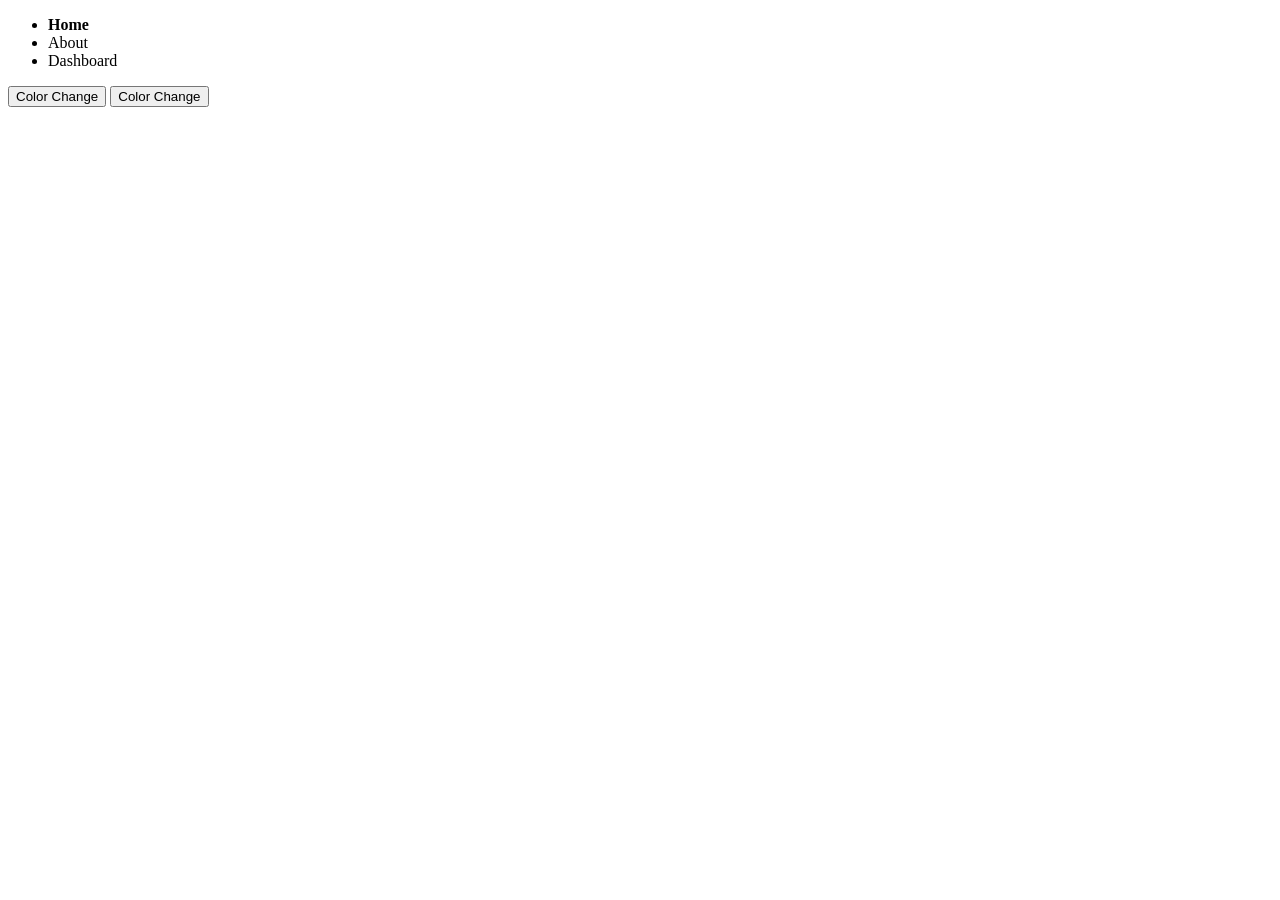
<file: 9_dom/index.html>
<!DOCTYPE html>
<html lang="en">
  <head>
    <meta charset="UTF-8" />
    <meta http-equiv="X-UA-Compatible" content="IE=edge" />
    <meta name="viewport" content="width=device-width, initial-scale=1.0" />
    <title>DOM</title>
    <style>
      .active {
        font-weight: 600;
      }
    </style>
  </head>
  <body>
    <!-- This is also a node -->
    <header data-new="coding" id="nav">
      <nav class="common">
        <ul>
          <li class="active demo">Home</li>
          <li>About</li>
          <li>Dashboard</li>
        </ul>
      </nav>
    </header>
    <main class="common">
      <button id="changeBtn" onclick="alertMe(this)">Color Change</button>
      <button id="changeBtn">Color Change</button>
      <!-- <h1 name="sample">This is text</h1>
      <h1 name="sample">This is text</h1> -->
    </main>
    <!-- <footer class="common">This footer text</footer> -->
    <script>
      // how to access nodes in dom
      // console.log(document.body.parentNode);
      // console.log(document.body.childNodes);
      // console.log(document.body.childNodes[3].childNodes[1].childNodes[1]);

      // how to access element nodes
      // console.log(document.body.children[1].previousElementSibling);

      // how to access element using id and class and tag names

      // console.log(document.getElementById("nav"));
      // console.log(document.getElementsByClassName("common"));
      // console.log(document.getElementsByName("sample")[0]);
      // console.log(document.getElementsByTagName("footer"));

      // query Selector

      // console.log(document.querySelector("#nav"));
      // console.log(document.querySelector(".common"));
      // console.log(document.querySelector("footer"));

      // const commonElements = document.querySelectorAll(".common");

      // for (let common of commonElements) {
      //   console.log(common);
      // }

      // const convertedCommonElements = Array.from(commonElements);

      // const commonElements = document.querySelectorAll("ul > li:last-child");
      // console.log(commonElements[0].innerHTML);

      // const attributeValue = document
      //   .getElementById("nav")
      //   .getAttribute("style");
      // document.getElementById("nav").setAttribute("data-random", 5);
      // document.getElementById("nav").removeAttribute("data-random");

      // console.log(document.getElementById("nav").dataset.new);
      // const newFooterText = "This is new text";
      // const heading = document.createElement("h1");
      // const text = document.createTextNode("I am base");
      // const text1 = document.createTextNode("HI,Guys");
      // heading.append(text);
      // heading.prepend(text1);
      // const footer = document.getElementsByTagName("footer")[0];
      // footer.append(heading);
      // footer.before(heading);

      // footer.after(heading);

      // footer.replaceWith(newFooterText);

      // document.getElementsByTagName("nav")[0].remove();

      // console.log(heading);

      // const listItems = document.getElementsByTagName("li");

      // console.log(listItems[0].classList.remove("active"));
      // listItems[0].classList.add("active");
      // listItems[0].classList.toggle("active");

      // console.log(listItems);

      // const manyHtmlCode = `<nav class="common">
      //   <ul>
      //     <li class="active demo">Home</li>
      //     <li>About</li>
      //     <li>Dashboard</li>
      //   </ul>
      // </nav>`;
      // document.querySelector("footer").innerHTML = manyHtmlCode;
      // document.querySelector("footer").innerText = manyHtmlCode;
      // document.querySelector("footer").outerHTML = manyHtmlCode;

      function alertMe(e) {
        console.log(e.getAttribute("id"));

        alert("You are doing wrong!");
      }

      // const changeBtnEl = document.getElementById("changeBtn");

      // function random(number) {
      //   return Math.floor(Math.random() * (number + 1));
      // }

      // function forChangeingColor(event) {
      //   const rndCol = `rgb(${random(255)}, ${random(255)}, ${random(255)})`;
      //   document.body.style.backgroundColor = rndCol;
      // }

      // changeBtnEl.addEventListener("click", forChangeingColor);
      // changeBtnEl.removeEventListener("click", forChangeingColor);

      // changeBtnEl.addEventListener("click", function forChangeingColor(event) {
      //   const rndCol = `rgb(${random(255)}, ${random(255)}, ${random(255)})`;
      //   document.body.style.backgroundColor = rndCol;
      // });
      // changeBtnEl.removeEventListener(
      //   "click",
      //   function forChangeingColor(event) {
      //     const rndCol = `rgb(${random(255)}, ${random(255)}, ${random(255)})`;
      //     document.body.style.backgroundColor = rndCol;
      //   }
      // );
    </script>
  </body>
</html>
</file>
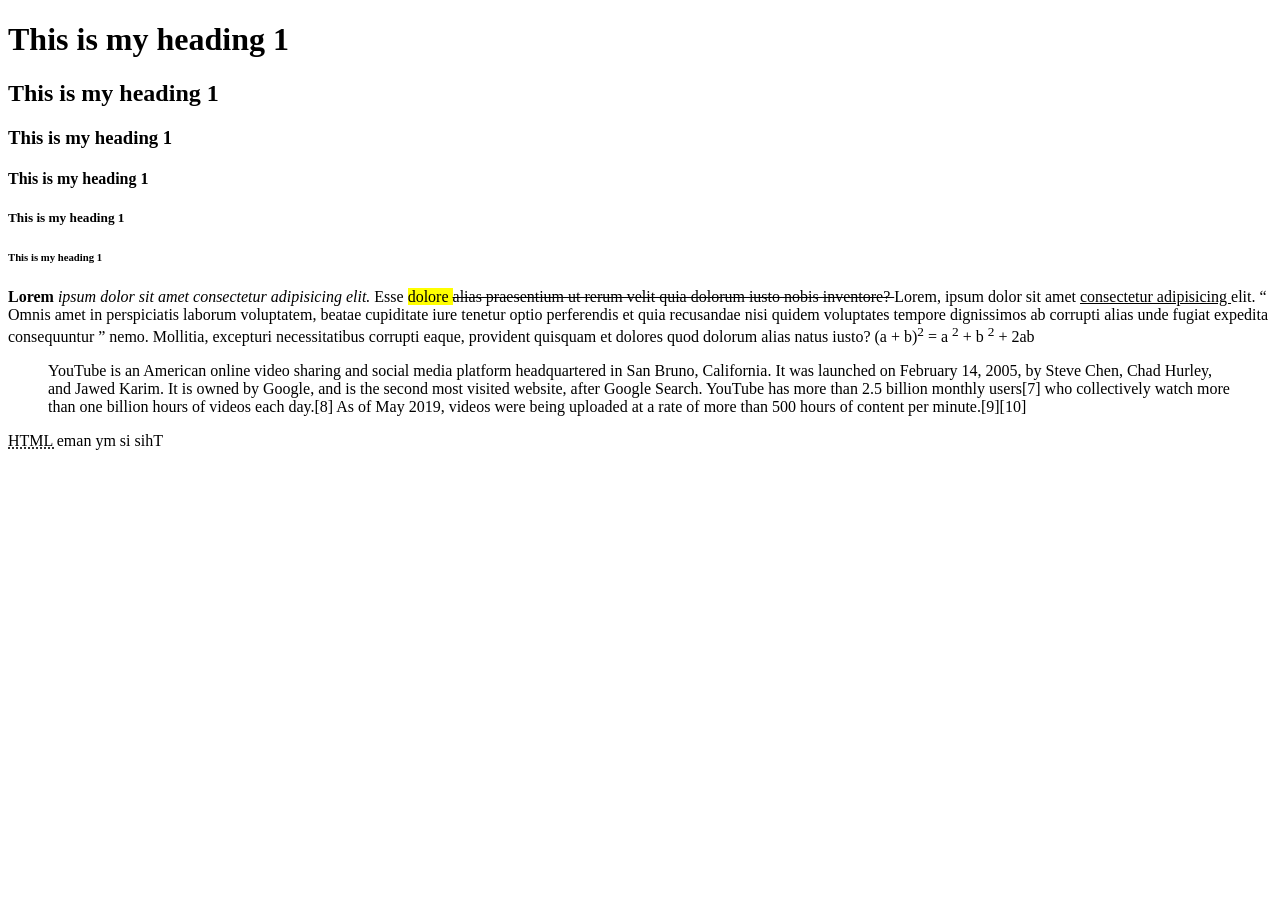
<file: class2/index.html>
<!DOCTYPE html>
<html lang="en">
  <head>
    <meta charset="UTF-8" />
    <meta http-equiv="X-UA-Compatible" content="IE=edge" />
    <meta name="viewport" content="width=device-width, initial-scale=1.0" />
    <title>Chapter 3</title>
  </head>
  <body>
    <h1>This is my heading 1</h1>
    <h2>This is my heading 1</h2>
    <h3>This is my heading 1</h3>
    <h4>This is my heading 1</h4>
    <h5>This is my heading 1</h5>
    <h6>This is my heading 1</h6>

    <p>
      <strong> Lorem </strong>
      <i> ipsum dolor sit amet consectetur adipisicing elit. </i> Esse
      <mark> dolore </mark>
      <del>
        alias praesentium ut rerum velit quia dolorum iusto nobis inventore?
      </del>

      Lorem, ipsum dolor sit amet <ins> consectetur adipisicing </ins> elit.
      <q>
        Omnis amet in perspiciatis laborum voluptatem, beatae cupiditate iure
        tenetur optio perferendis et quia recusandae nisi quidem voluptates
        tempore dignissimos ab corrupti alias unde fugiat expedita consequuntur
      </q>
      nemo. Mollitia, excepturi necessitatibus corrupti eaque, provident
      quisquam et dolores quod dolorum alias natus iusto? (a + b)<sup>2</sup> =
      a <sup>2</sup> + b <sup>2</sup> + 2ab
    </p>

    <blockquote cite="https://en.wikipedia.org/wiki/YouTube">
      YouTube is an American online video sharing and social media platform
      headquartered in San Bruno, California. It was launched on February 14,
      2005, by Steve Chen, Chad Hurley, and Jawed Karim. It is owned by Google,
      and is the second most visited website, after Google Search. YouTube has
      more than 2.5 billion monthly users[7] who collectively watch more than
      one billion hours of videos each day.[8] As of May 2019, videos were being
      uploaded at a rate of more than 500 hours of content per minute.[9][10]
    </blockquote>
    <abbr title="Hyper Text Markup Language"> HTML </abbr>
    <bdo dir="rtl"> This is my name </bdo>
  </body>
</html>
</file>
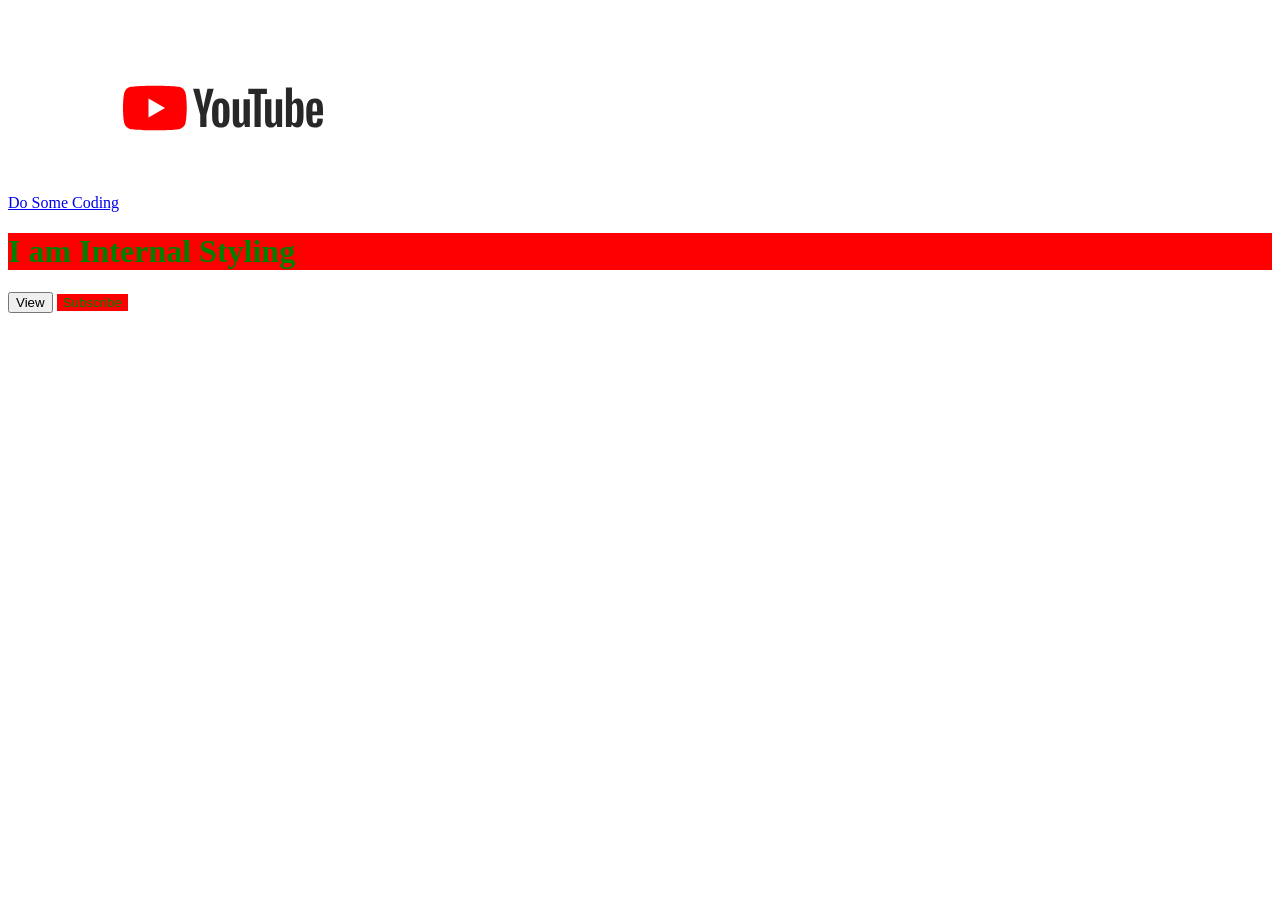
<file: class3/index.html>
<!DOCTYPE html>
<html lang="en">
  <head>
    <meta charset="UTF-8" />
    <meta http-equiv="X-UA-Compatible" content="IE=edge" />
    <meta name="viewport" content="width=\, initial-scale=1.0" />
    <title>Chapter 4</title>
    <link rel="stylesheet" href="styles/style.css" />

    <!-- <style>
      h1 {
        color: green;
        background: red;
      }
    </style> -->
  </head>
  <body>
    <a href="https://dosomecoding.com">Do Some Coding</a>
    <img
      height="200px"
      width="200px"
      src="images/youtube_logo.svg"
      alt="Youtube Logo"
    />

    <!-- <h1 style="color: red">Please Style Me</h1> -->
    <h1>I am Internal Styling</h1>

    <button id="viewBtn" class="primary-btn">View</button>
    <button id="subBtn" class="primary-btn">Subscribe</button>
  </body>
</html>
</file>
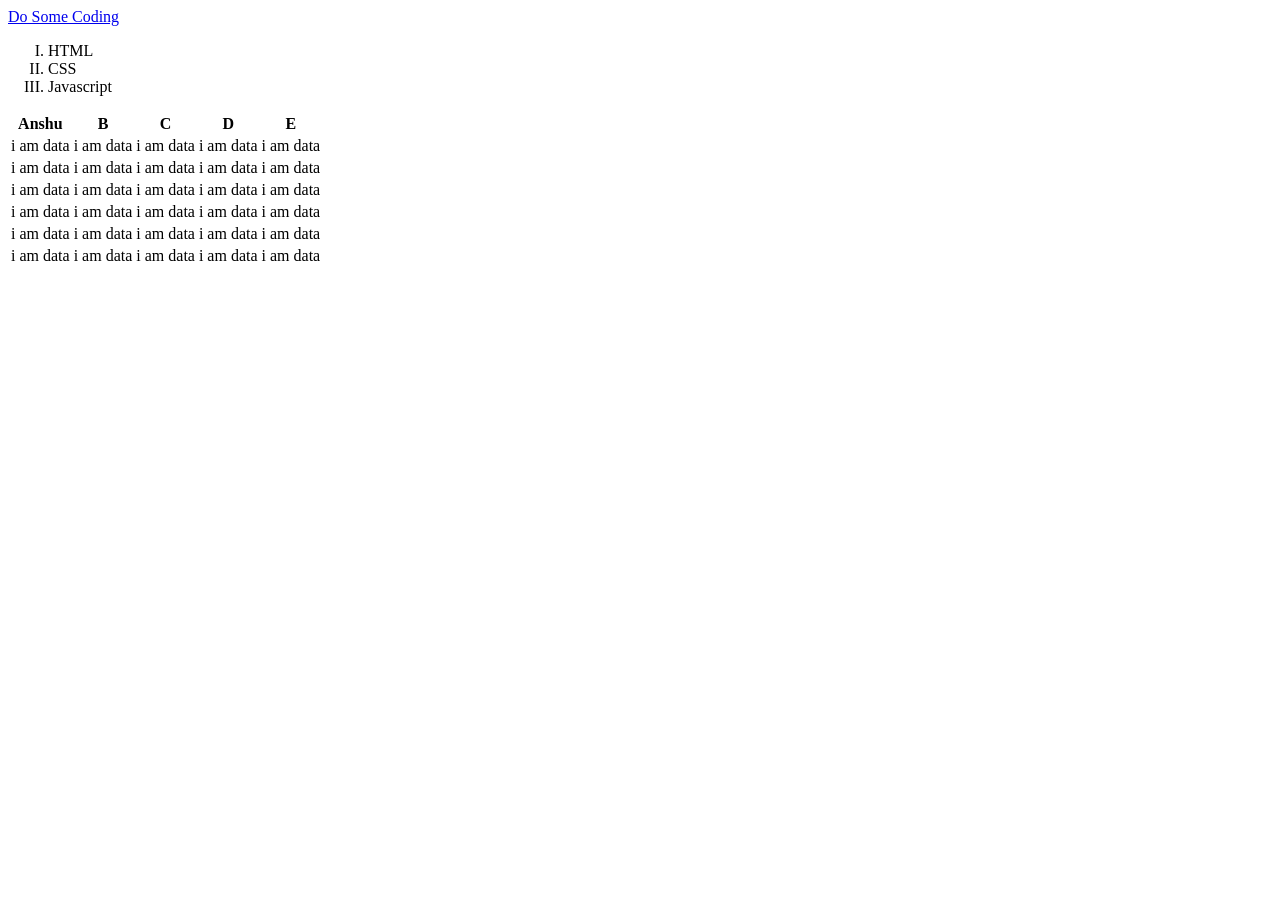
<file: class5/index.html>
<!DOCTYPE html>
<html lang="en">
  <head>
    <meta charset="UTF-8" />
    <meta http-equiv="X-UA-Compatible" content="IE=edge" />
    <meta name="viewport" content="width=device-width, initial-scale=1.0" />
    <title>Chapter 6</title>
  </head>
  <body>
    <a href="https://dosomecoding.com" target="_blank"> Do Some Coding</a>

    <ol type="I">
      <li>HTML</li>
      <li>CSS</li>
      <li>Javascript</li>
    </ol>

    <table>
      <thead>
        <tr>
          <th>Anshu</th>
          <th>B</th>
          <th>C</th>
          <th>D</th>
          <th>E</th>
        </tr>
      </thead>
      <tbody>
        <tr>
          <td>i am data</td>
          <td>i am data</td>
          <td>i am data</td>
          <td>i am data</td>
          <td>i am data</td>
        </tr>
        <tr>
          <td>i am data</td>
          <td>i am data</td>
          <td>i am data</td>
          <td>i am data</td>
          <td>i am data</td>
        </tr>
        <tr>
          <td>i am data</td>
          <td>i am data</td>
          <td>i am data</td>
          <td>i am data</td>
          <td>i am data</td>
        </tr>
        <tr>
          <td>i am data</td>
          <td>i am data</td>
          <td>i am data</td>
          <td>i am data</td>
          <td>i am data</td>
        </tr>
        <tr>
          <td>i am data</td>
          <td>i am data</td>
          <td>i am data</td>
          <td>i am data</td>
          <td>i am data</td>
        </tr>
        <tr>
          <td>i am data</td>
          <td>i am data</td>
          <td>i am data</td>
          <td>i am data</td>
          <td>i am data</td>
        </tr>
      </tbody>
    </table>
  </body>
</html>
</file>
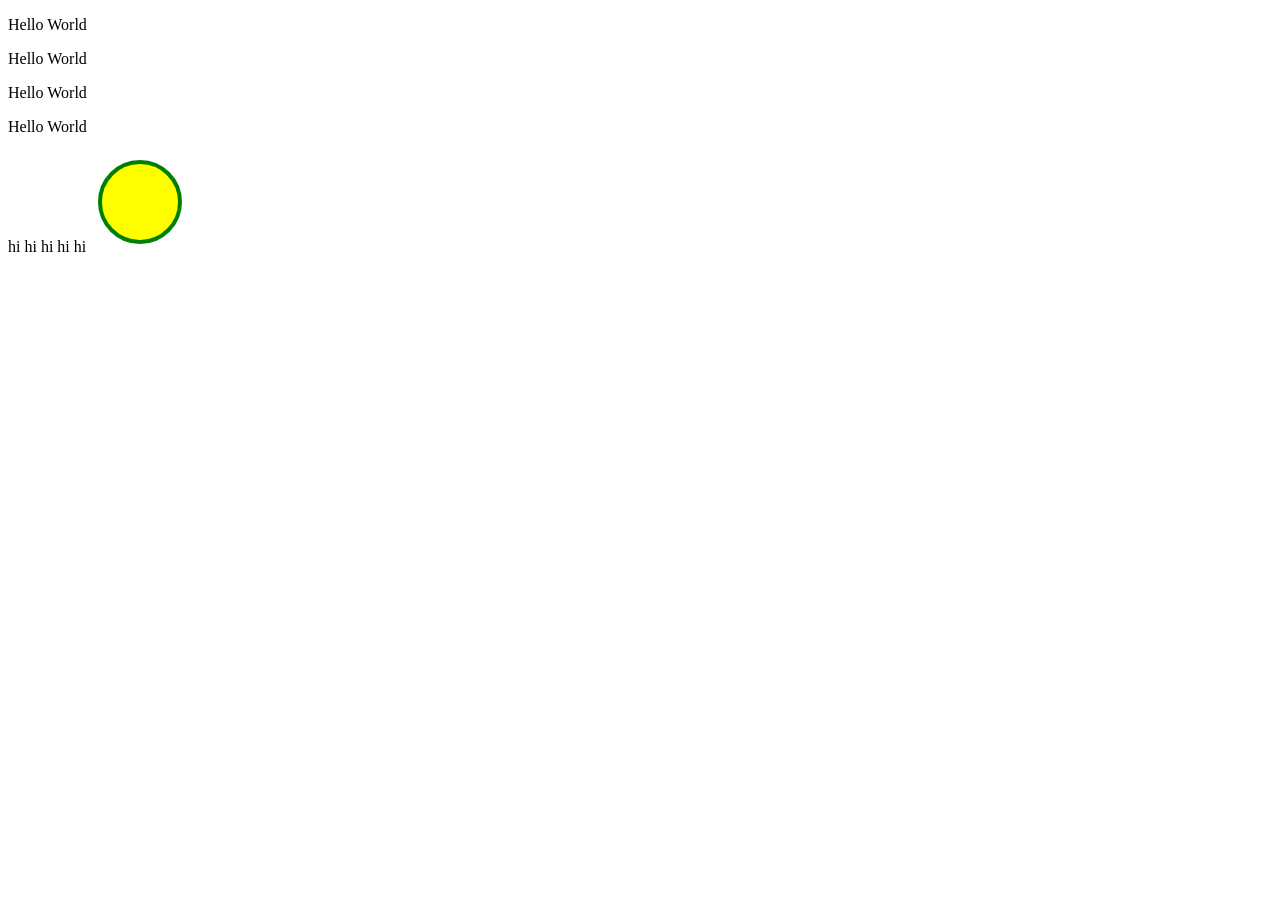
<file: class6/index.html>
<!DOCTYPE html>
<html lang="en">
  <head>
    <meta charset="UTF-8" />
    <meta http-equiv="X-UA-Compatible" content="IE=edge" />
    <meta name="viewport" content="width=device-width, initial-scale=1.0" />
    <title>Chapter 7</title>
  </head>
  <body>
    <!-- <header>
      <nav>Home Logo</nav>
    </header>
    <main>
      <details>
        <summary>Epcot Center</summary>
        <p>
          Epcot is a theme park at Walt Disney World Resort featuring exciting
          attractions, international pavilions, award-winning fireworks and
          seasonal special events.
        </p>
      </details>
    </main>
    <footer></footer> -->

    <p>Hello World</p>
    <p>Hello World</p>
    <p>Hello World</p>
    <p>Hello World</p>
    <span> hi </span>
    <span> hi </span>
    <span> hi </span>
    <span> hi </span>
    <span> hi </span>

    <svg width="100" height="100">
      <circle
        cx="50"
        cy="50"
        r="40"
        stroke="green"
        stroke-width="4"
        fill="yellow"
      />
    </svg>
    <canvas id="myCanvas" width="200" height="100"></canvas>
  </body>
</html>
</file>
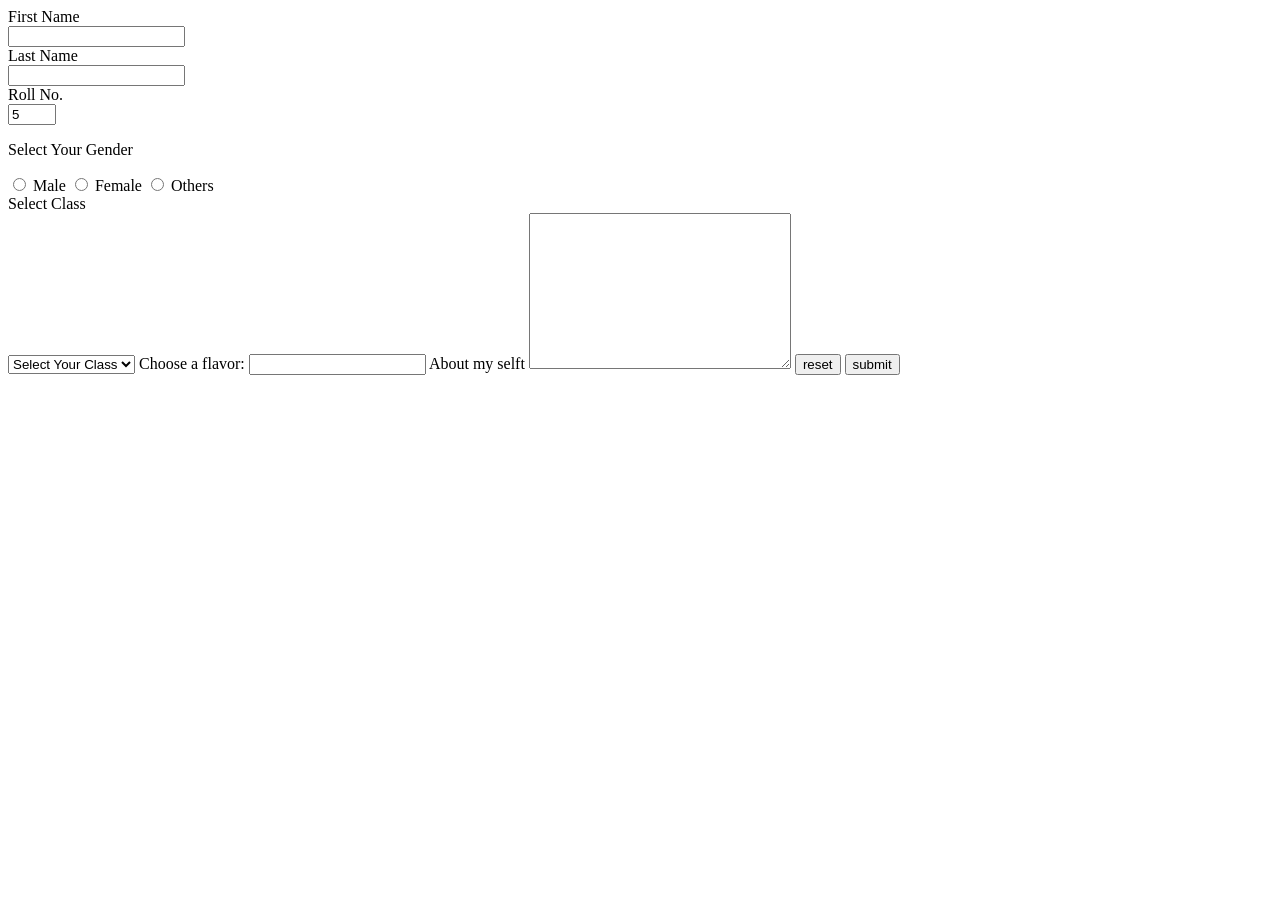
<file: class7 8.19.56 AM/index.html>
<!DOCTYPE html>
<html lang="en">
  <head>
    <meta charset="UTF-8" />
    <meta http-equiv="X-UA-Compatible" content="IE=edge" />
    <meta name="viewport" content="width=device-width, initial-scale=1.0" />
    <title>Chapter 8</title>
  </head>
  <body>
    <form action="../chapter 7/index.html">
      <label for="firstName">First Name</label>
      <br />
      <input id="firstName" name="firstName" required / >
      <br />
      <label for="lastName">Last Name</label>
      <br />
      <input id="lastName" name="lastName" pattern="[Bb]anana|[Cc]herry" / >
      <br />
      <label for="rollNo">Roll No.</label>
      <br />
      <input id="rollNo" min="0" max="10" value="5" name="rollNo" type="number"
      / >
      <p>Select Your Gender</p>
      <input type="radio" name="gender" id="male" />
      <label for="male"> Male</label>
      <input type="radio" name="gender" id="female" />
      <label for="female"> Female</label>
      <input type="radio" name="gender" id="others" />
      <label for="others"> Others</label>
      <br />
      <label for="class">Select Class</label>
      <br />
      <select name="" id="class">
        <option value="">Select Your Class</option>
        <option value="1">Class 1</option>
        <option value="2">Class 2</option>
        <option value="3">Class 3</option>
        <option value="4">Class 4</option>
        <option value="5">Class 5</option>
      </select>
      <label for="ice-cream-choice">Choose a flavor:</label>
      <input
        list="ice-cream-flavors"
        id="ice-cream-choice"
        name="ice-cream-choice"
      />

      <datalist id="ice-cream-flavors">
        <option value="Chocolate"></option>
        <option value="Coconut"></option>
        <option value="Mint"></option>
        <option value="Strawberry"></option>
        <option value="Vanilla"></option>
      </datalist>

      <label for="about"> About my selft</label>
      <textarea name="about" id="about" cols="30" rows="10"></textarea>
      <button type="reset">reset</button>
      <button type="submit">submit</button>
    </form>
  </body>
</html>
</file>
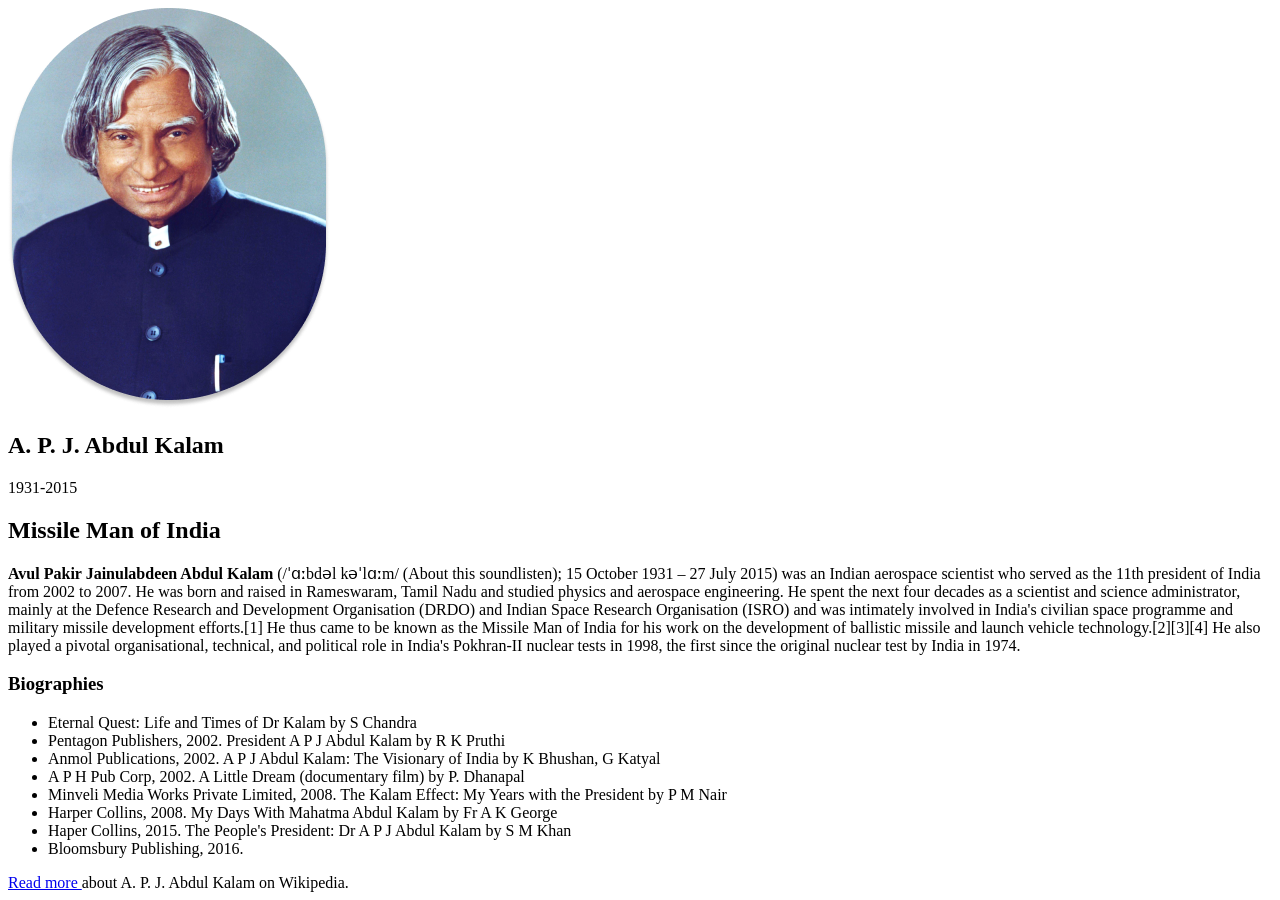
<file: class9 8.19.56 AM/index.html>
<!DOCTYPE html>
<html lang="en">
  <head>
    <meta charset="UTF-8" />
    <meta http-equiv="X-UA-Compatible" content="IE=edge" />
    <meta name="viewport" content="width=device-width, initial-scale=1.0" />
    <title>The Tribute Website |A. P. J. Abdul Kalam</title>
    <meta
      name="description"
      content="Avul Pakir Jainulabdeen Abdul Kalam (/ˈɑːbdəl kəˈlɑːm/ (About this soundlisten); 15 October 1931 – 27 July 2015) was an Indian aerospace scientist who served as the 11th president of India from 2002 to 2007. "
    />
  </head>
  <body>
    <main>
      <section>
        <img src="./apj.png" alt="A. P. J. Abdul Kalam" />

        <div>
          <h1>A. P. J. Abdul Kalam</h1>
          <p>1931-2015</p>
        </div>
      </section>
      <section>
        <h2>Missile Man of India</h2>
        <p>
          <b>Avul Pakir Jainulabdeen Abdul Kalam</b> (/ˈɑːbdəl kəˈlɑːm/ (About
          this soundlisten); 15 October 1931 – 27 July 2015) was an Indian
          aerospace scientist who served as the 11th president of India from
          2002 to 2007. He was born and raised in Rameswaram, Tamil Nadu and
          studied physics and aerospace engineering. He spent the next four
          decades as a scientist and science administrator, mainly at the
          Defence Research and Development Organisation (DRDO) and Indian Space
          Research Organisation (ISRO) and was intimately involved in India's
          civilian space programme and military missile development efforts.[1]
          He thus came to be known as the Missile Man of India for his work on
          the development of ballistic missile and launch vehicle
          technology.[2][3][4] He also played a pivotal organisational,
          technical, and political role in India's Pokhran-II nuclear tests in
          1998, the first since the original nuclear test by India in 1974.
        </p>
      </section>

      <section>
        <h3>Biographies</h3>
        <ul>
          <li>Eternal Quest: Life and Times of Dr Kalam by S Chandra</li>

          <li>
            Pentagon Publishers, 2002. President A P J Abdul Kalam by R K Pruthi
          </li>

          <li>
            Anmol Publications, 2002. A P J Abdul Kalam: The Visionary of India
            by K Bhushan, G Katyal
          </li>

          <li>
            A P H Pub Corp, 2002. A Little Dream (documentary film) by P.
            Dhanapal
          </li>

          <li>
            Minveli Media Works Private Limited, 2008. The Kalam Effect: My
            Years with the President by P M Nair
          </li>

          <li>
            Harper Collins, 2008. My Days With Mahatma Abdul Kalam by Fr A K
            George
          </li>
          <li>
            Haper Collins, 2015. The People's President: Dr A P J Abdul Kalam by
            S M Khan
          </li>

          <li>Bloomsbury Publishing, 2016.</li>
        </ul>
      </section>
    </main>
    <footer>
      <a
        href="https://en.wikipedia.org/wiki/A._P._J._Abdul_Kalam"
        target="blank"
      >
        Read more
      </a>
      about A. P. J. Abdul Kalam on Wikipedia.
    </footer>
  </body>
</html>
</file>
<file: class3/styles/style.css>
h1 {
  color: green;
  background: red;
}

/* .primary-btn {
  color: green;
  background: red;
  border: none;
} */

#subBtn {
  color: green;
  background: red;
  border: none;
}
</file>
